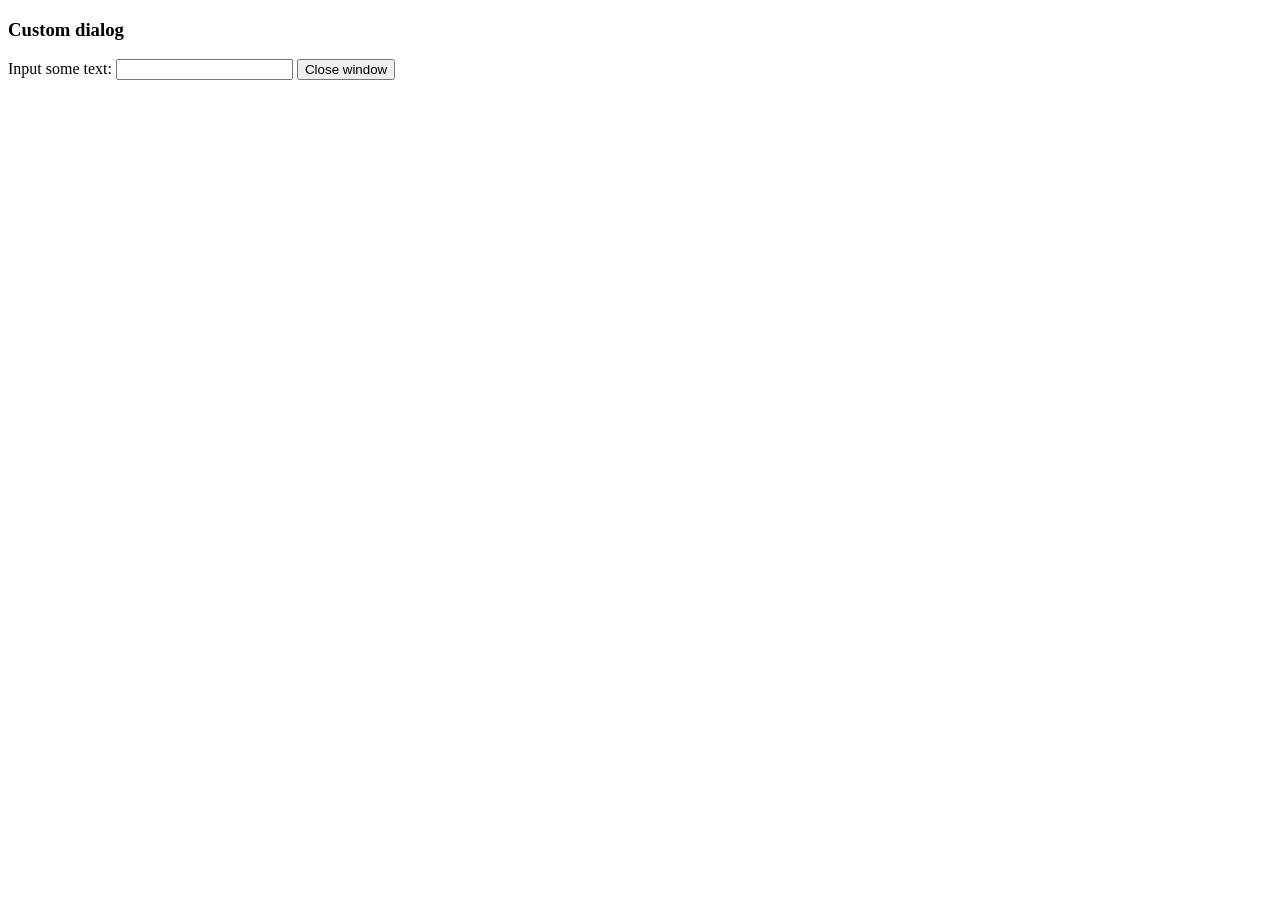
<file: public/plugins/tinymce/plugins/example/dialog.html>
<!DOCTYPE html>
<html>
<body>
	<h3>Custom dialog</h3>
	Input some text: <input id="content">
	<button onclick="top.tinymce.activeEditor.windowManager.getWindows()[0].close();">Close window</button>
</body>
</html>
</file>
